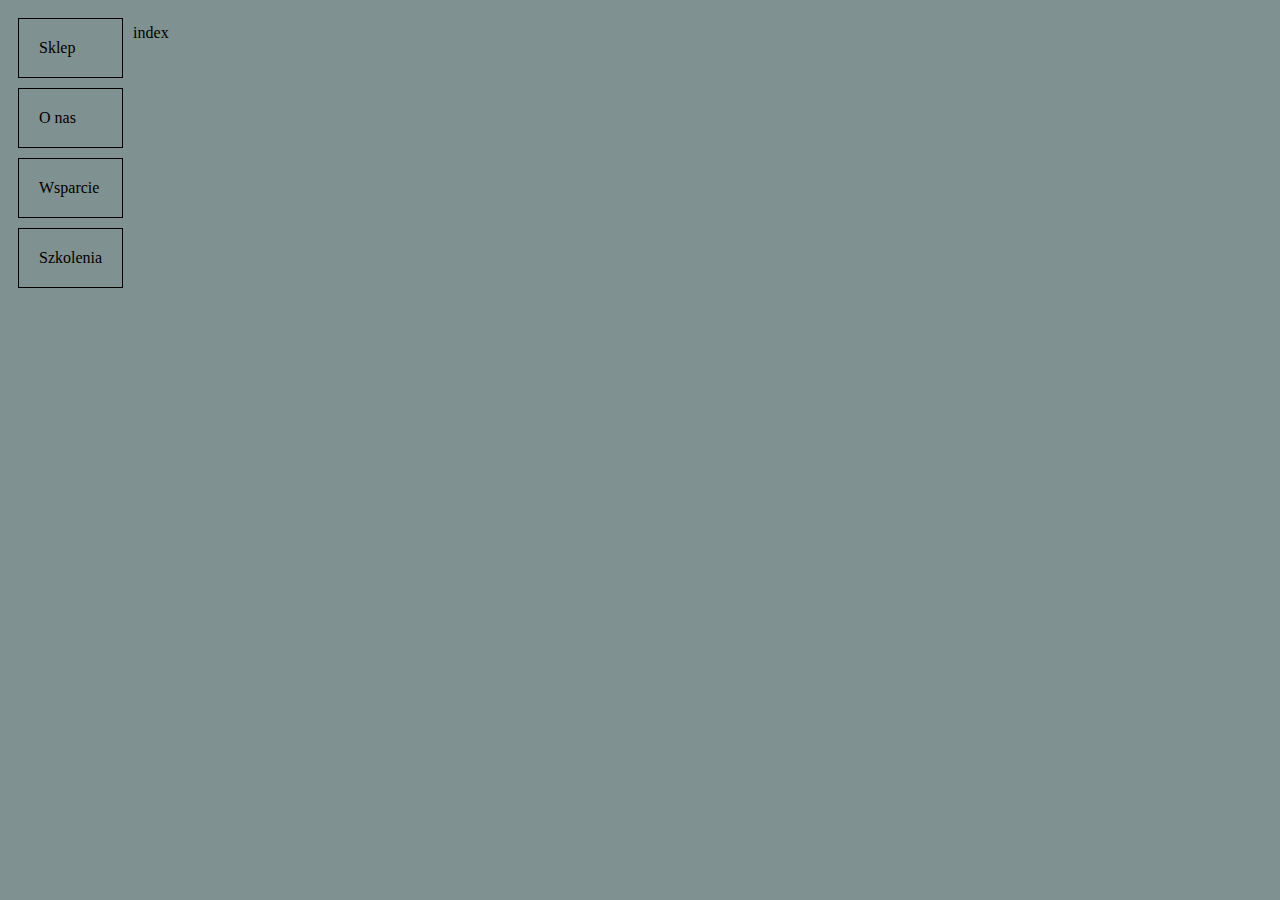
<file: index.html>
<!DOCTYPE html>
<html lang="en">
<head>
    <meta charset="UTF-8">
    <meta name="viewport" content="width=device-width, initial-scale=1.0">
    <link rel="stylesheet" href="style.css">
    <title>Index</title>
</head>
<body id="cms" class="wyswietlanie">
    <div id="picker">
        <a href="index.html"><div id="sklep" class="choice">Sklep</div></a>
        <a href="about.html"><div id="onas" class="choice">O nas</div></a>
        <a href="support.html"><div id="wsparcie" class="choice">Wsparcie</div></a>
        <a href="training.html"><div id="szkolenia" class="choice">Szkolenia</div></a>
    </div>
    <div id="popup" class="popup-container"></div>
    <p>index</p>
    <script src="script.js"></script>
    <script src="https://code.jquery.com/jquery-3.6.0.min.js"></script>
</body>
</html>
</file>
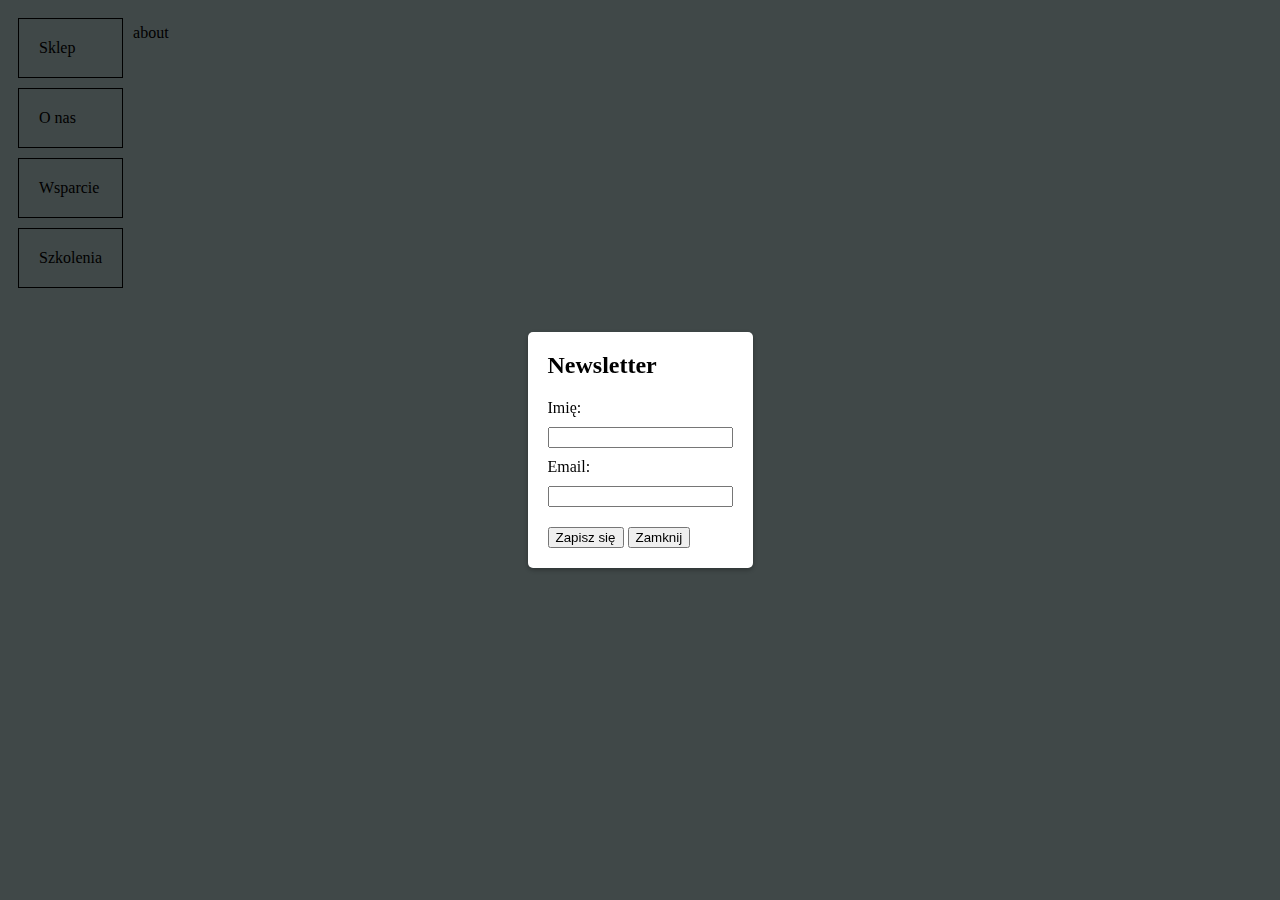
<file: about.html>
<!DOCTYPE html>
<html lang="en">
<head>
    <meta charset="UTF-8">
    <meta name="viewport" content="width=device-width, initial-scale=1.0">
    <link rel="stylesheet" href="style.css">
    <title>About</title>
</head>
<body id="cms" class="pageabout wyswietlanie">
    <div id="picker">
        <a href="index.html"><div id="sklep" class="choice">Sklep</div></a>
        <a href="about.html"><div id="onas" class="choice">O nas</div></a>
        <a href="support.html"><div id="wsparcie" class="choice">Wsparcie</div></a>
        <a href="training.html"><div id="szkolenia" class="choice">Szkolenia</div></a>
    </div>
    <div id="popup" class="popup-container"></div>
    <p>about</p>
    <script src="script.js"></script>
</body>
</html>
</file>
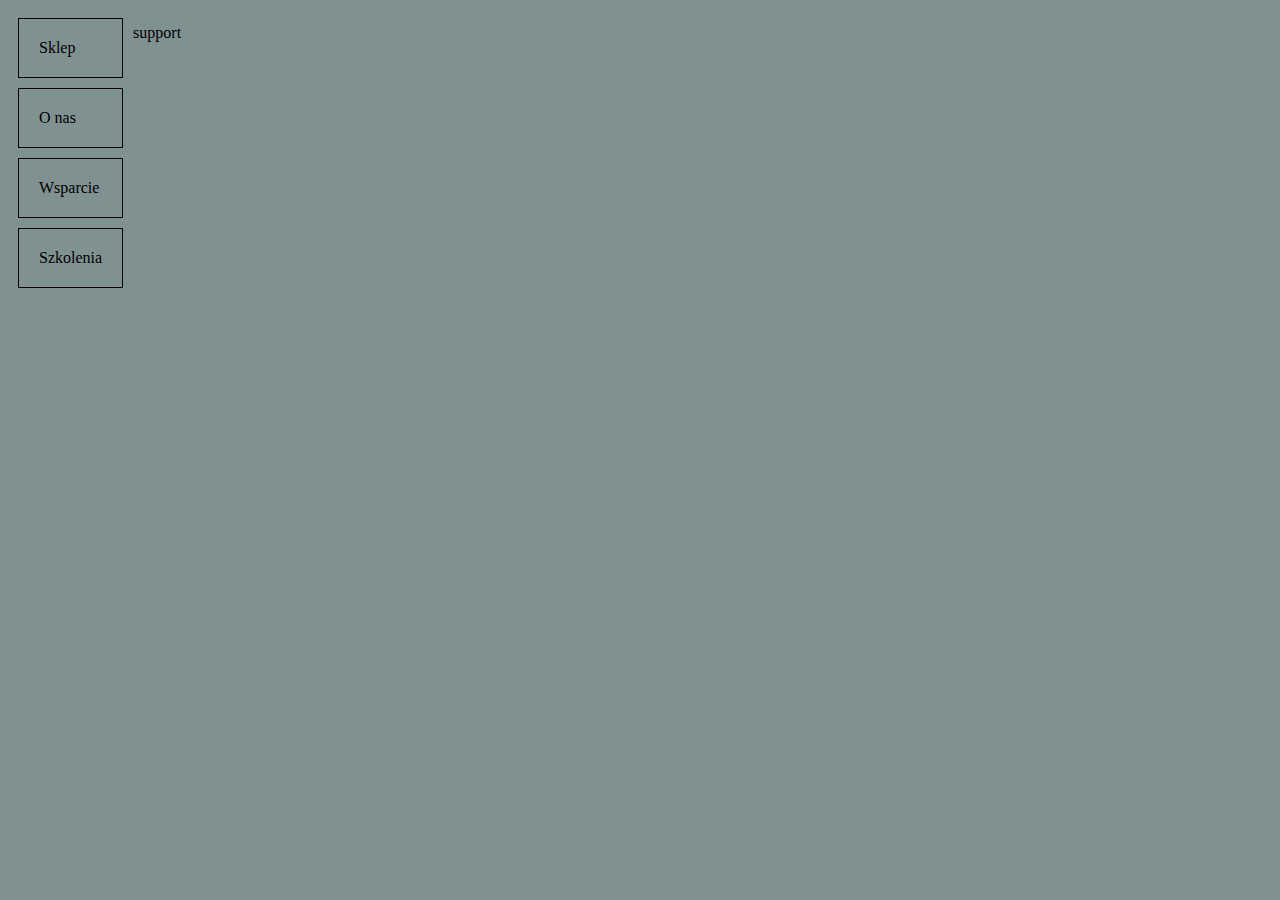
<file: support.html>
<!DOCTYPE html>
<html lang="en">
<head>
    <meta charset="UTF-8">
    <meta name="viewport" content="width=device-width, initial-scale=1.0">
    <link rel="stylesheet" href="style.css">
    <title>Support</title>
</head>
<body id="cms" class="support wyswietlanie">
    <div id="picker">
        <a href="index.html"><div id="sklep" class="choice">Sklep</div></a>
        <a href="about.html"><div id="onas" class="choice">O nas</div></a>
        <a href="support.html"><div id="wsparcie" class="choice">Wsparcie</div></a>
        <a href="training.html"><div id="szkolenia" class="choice">Szkolenia</div></a>
    </div>
    <div id="popup" class="popup-container"></div>
    <p>support</p>
    <script src="https://code.jquery.com/jquery-3.6.0.min.js"></script>
    <script src="script.js"></script>
</body>
</html>
</file>
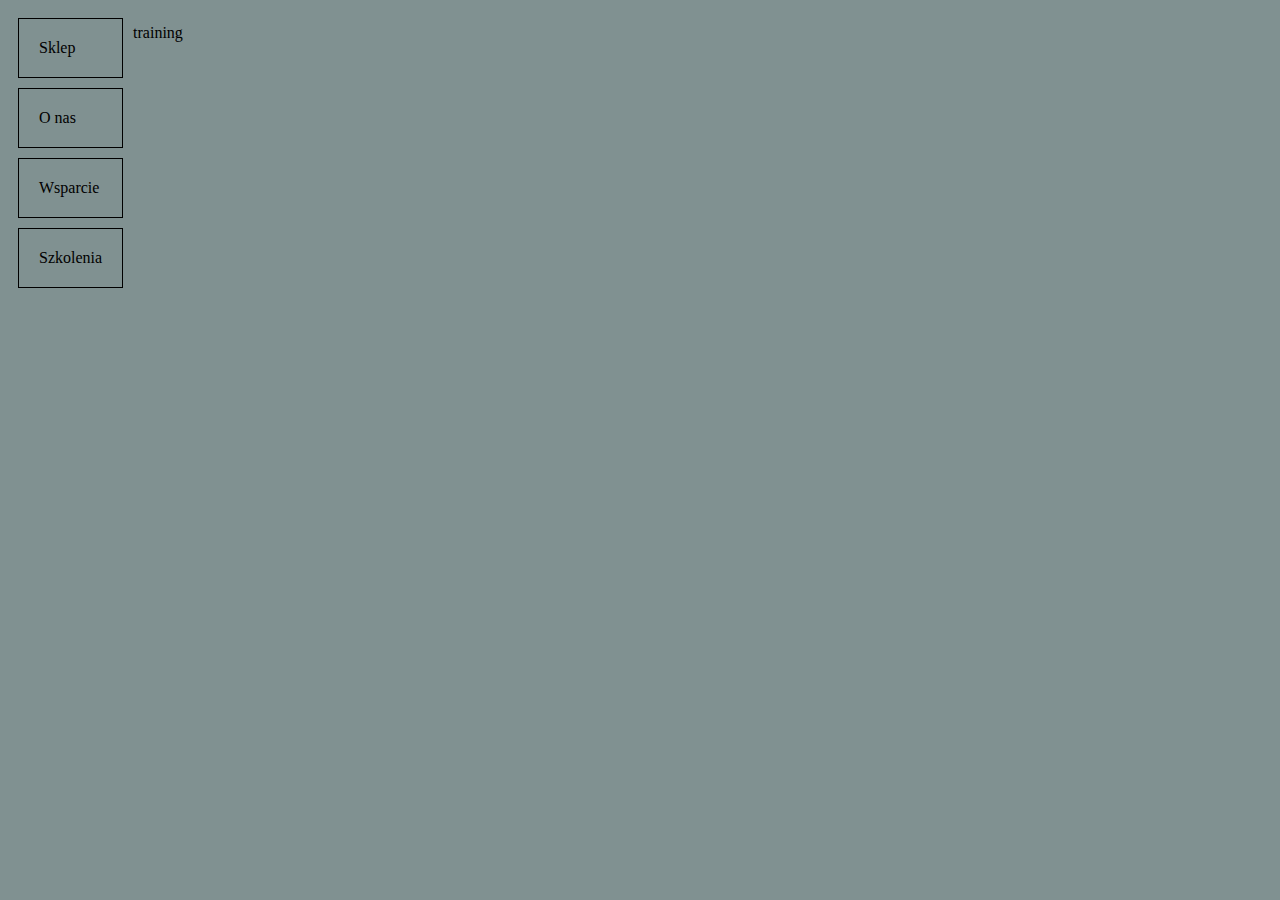
<file: training.html>
<!DOCTYPE html>
<html lang="en">
<head>
    <meta charset="UTF-8">
    <meta name="viewport" content="width=device-width, initial-scale=1.0">
    <link rel="stylesheet" href="style.css">
    <title>Training</title>
</head>
<body id="cms" class="training wyswietlanie">
    <div id="picker">
        <a href="index.html"><div id="sklep" class="choice">Sklep</div></a>
        <a href="about.html"><div id="onas" class="choice">O nas</div></a>
        <a href="support.html"><div id="wsparcie" class="choice">Wsparcie</div></a>
        <a href="training.html"><div id="szkolenia" class="choice">Szkolenia</div></a>
    </div>
    <div id="popup" class="popup-container"></div>
    <p>training</p>
    <script src="https://code.jquery.com/jquery-3.6.0.min.js"></script>
    <script src="script.js"></script>
</body>
</html>
</file>
<file: style.css>
#cms {
    background-color: rgb(128, 145, 145);
}

.wyswietlanie {
    display: flex;
}

.choice {
    border: 1px solid black;
    flex: 0 0 auto;
    margin: 10px;
    padding: 20px;
    white-space: nowrap;
}

a {
    text-decoration: none;
    color: black;
}

.popup-container {
    position: fixed;
    top: 0;
    left: 0;
    width: 100%;
    height: 100%;
    background-color: rgba(0, 0, 0, 0.5);
    display: flex;
    justify-content: center;
    align-items: center;
    z-index: 9999;
    display: none;
  }
  
  .popup {
    background-color: #fff;
    padding: 20px;
    border-radius: 5px;
    box-shadow: 0 2px 5px rgba(0, 0, 0, 0.3);
  }
  
  h2 {
    margin-top: 0;
  }
  
  label, input {
    display: block;
    margin-bottom: 10px;
  }
  
  button {
    margin-top: 10px;
  }
</file>
